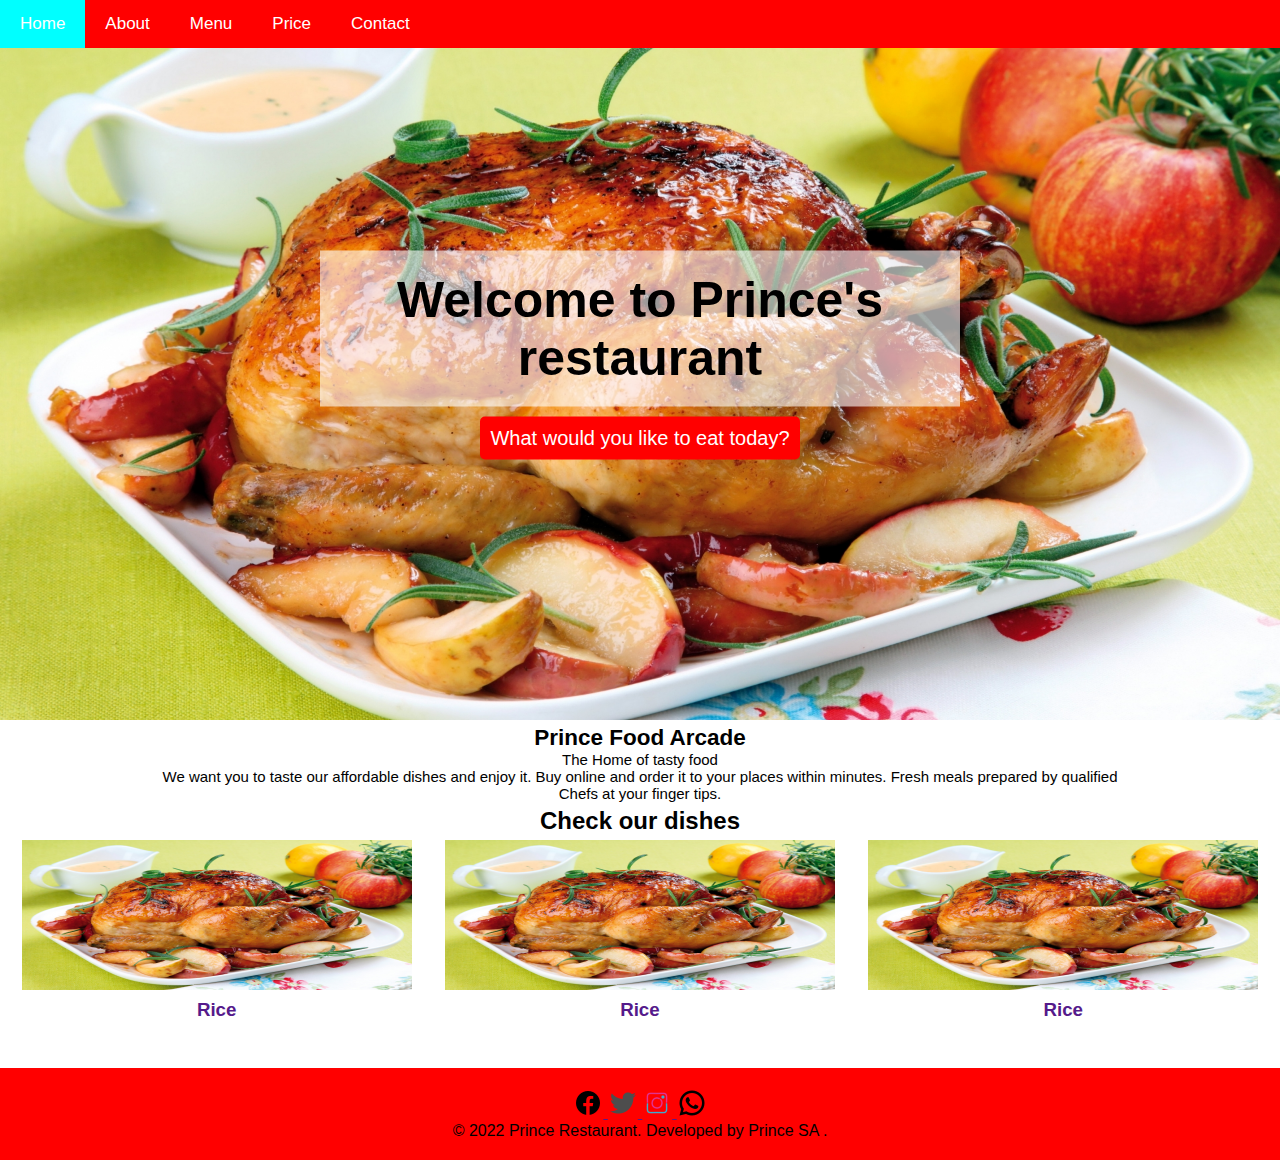
<file: index.html>
<!DOCTYPE html>
<html lang="en">
<head>
    <meta charset="UTF-8">
    <meta http-equiv="X-UA-Compatible" content="IE=edge">
    <meta name="viewport" content="width=device-width, initial-scale=1.0">
    <title>Prince's Restaurant</title>
    <link rel="shortcut icon" href="Images/rice.jpg" type="image/x-icon">
    <link rel="stylesheet" href="style.css">
</head>
<body>
    <nav class="nav" id="nav">
        <a href="index.html" class="active">Home</a>
        <a href="about.html">About</a>
        <a href="menu.html">Menu</a>
        <a href="price.html">Price</a>
        <a href="contact.html">Contact</a>
        <a href="javascript:void(0);" class="icon" onclick="myFunction()">&#9776;</a>

    </nav>

    <div class="hero-image">
        <div class="hero-text">
            <h1>Welcome to Prince's restaurant</h1>
            <a href="">
                <button>
                    What would you like to eat today?
                </button>
            </a>
        </div>
    </div>
    <section class="description">
        <h2>Prince Food Arcade</h2>
        <p>The Home of tasty food</p>
        <p>We want you to taste our affordable dishes and enjoy it. Buy online and order it to your places within minutes. Fresh meals prepared by qualified Chefs at your finger tips.</p>

    </section>
    <div class="alldish">
        <h2>Check our dishes</h2>
        <a href="">
            <div class="eachdish">
                <img src="images/rice.jpg" alt="">
                <h3>Rice</h3>
            </div>
            <div class="eachdish">
                <img src="images/rice.jpg" alt="">
                <h3>Rice</h3>
            </div>
            <div class="eachdish">
                <img src="images/rice.jpg" alt="">
                <h3>Rice</h3>
            </div>
        </a>
    </div>
    <footer>
        <a href="">
            <img src="images/facebook.png" alt="" srcset="">
        </a>

        <a href="">
            <img src="images/twitter.png" alt="" srcset="">
        </a>

        <a href="">
            <img src="images/instagram.png" alt="" srcset="">
        </a>

        <a href="">
            <img src="images/whatsapp.png" alt="" srcset="">
        </a>
        <p>&copy 2022 Prince Restaurant. Developed by Prince SA .</p>
    </footer>
</body>
</html>
</file>
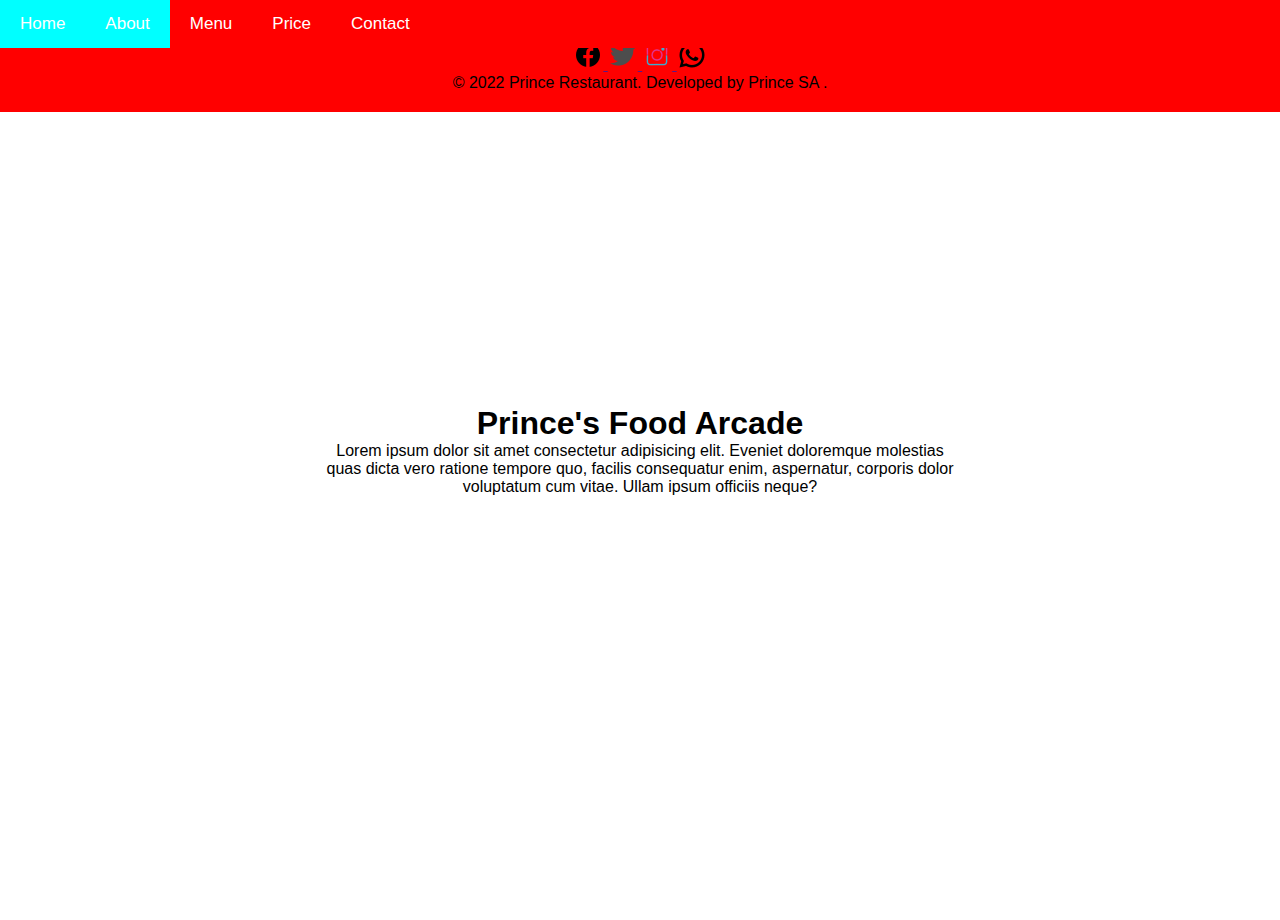
<file: about.html>
<!DOCTYPE html>
<html lang="en">
<head>
    <meta charset="UTF-8">
    <meta http-equiv="X-UA-Compatible" content="IE=edge">
    <meta name="viewport" content="width=device-width, initial-scale=1.0">
    <title>Prince's Restaurant</title>
    <link rel="shortcut icon" href="Images/rice.jpg" type="image/x-icon">
    <link rel="stylesheet" href="style.css">
</head>
<body>
    <nav class="nav" id="nav">
        <a href="index.html">Home</a>
        <a href="about.html" class="active">About</a>
        <a href="menu.html">Menu</a>
        <a href="price.html">Price</a>
        <a href="contact.html">Contact</a>
        <a href="javascript:void(0);" class="icon" onclick="myFunction()">&#9776;</a>
    </nav> 
    <div class="about-wrapper"></div>
    <div class="about-text">
        <h1>Prince's Food Arcade</h1>
        <p>Lorem ipsum dolor sit amet consectetur adipisicing elit. Eveniet doloremque molestias quas dicta vero ratione tempore quo, facilis consequatur enim, aspernatur, corporis dolor voluptatum cum vitae. Ullam ipsum officiis neque?</p>

    </div>
    <footer>
        <a href="">
            <img src="images/facebook.png" alt="" srcset="">
        </a>

        <a href="">
            <img src="images/twitter.png" alt="" srcset="">
        </a>

        <a href="">
            <img src="images/instagram.png" alt="" srcset="">
        </a>

        <a href="">
            <img src="images/whatsapp.png" alt="" srcset="">
        </a>
        <p>&copy 2022 Prince Restaurant. Developed by Prince SA .</p>
    </footer>
</body>
</html>
</file>
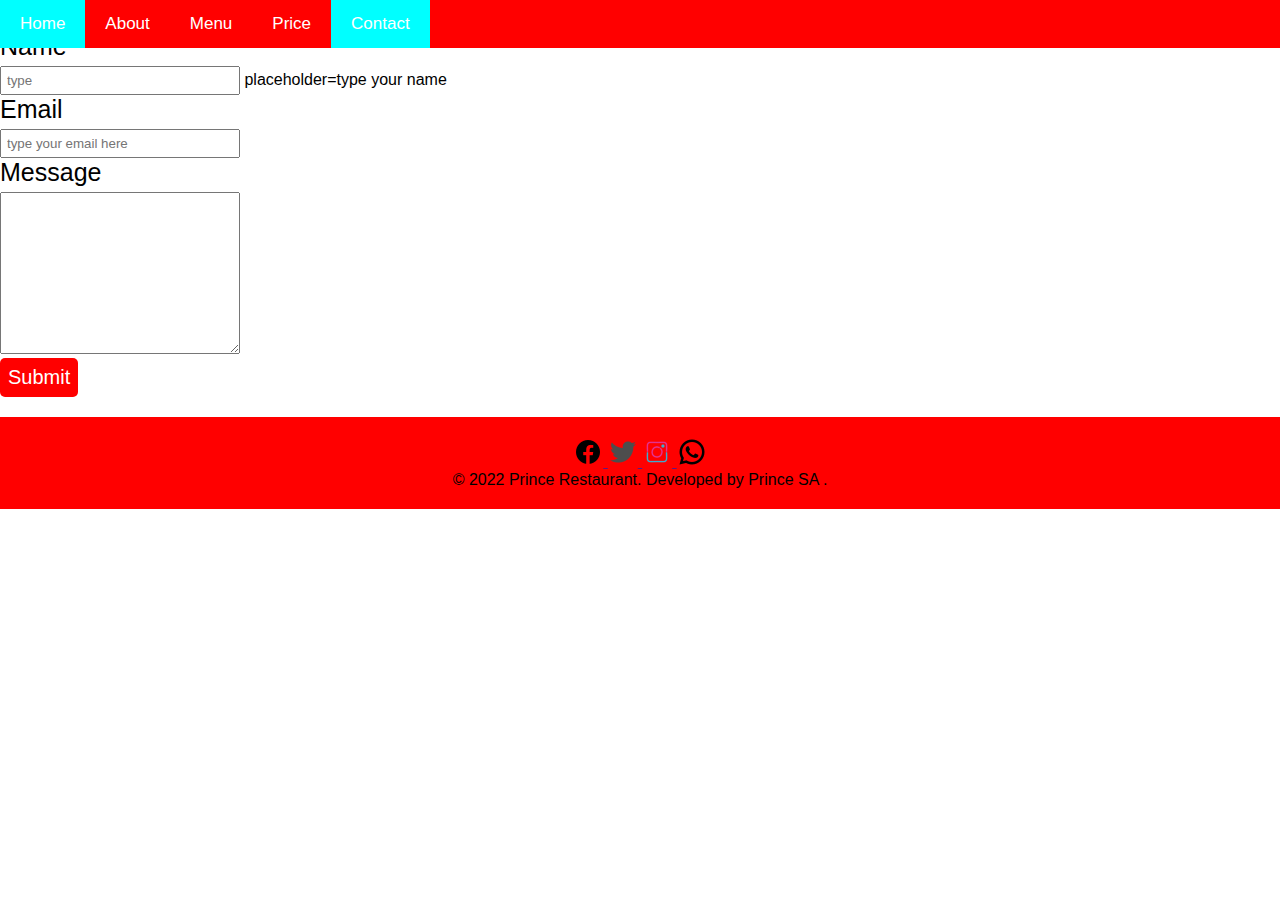
<file: contact.html>
<!DOCTYPE html>
<html lang="en">
<head>
    <meta charset="UTF-8">
    <meta http-equiv="X-UA-Compatible" content="IE=edge">
    <meta name="viewport" content="width=device-width, initial-scale=1.0">
    <title>Prince's Restaurant</title>
    <link rel="shortcut icon" href="Images/rice.jpg" type="image/x-icon">
    <link rel="stylesheet" href="style.css">
</head>
<body>
    <nav class="nav" id="nav">
        <a href="index.html">Home</a>
        <a href="about.html">About</a>
        <a href="menu.html">Menu</a>
        <a href="price.html">Price</a>
        <a href="contact.html" class="active">Contact</a>
        <a href="javascript:void(0);" class="icon" onclick="myFunction()">&#9776;</a>

    </nav> 
    <div>
        <h3>Get in touch</h3>
        <form action="">
            <label for="name">Name</label>
            <br>
            <input type="text" name="user name" id="name"  placeholder=type your name>
            placeholder=type your name
        </form>
    </div>
    <div>
        <label for="email">Email</label> <br>
        <input type="text" name="user_email" id="email" placeholder="type your email here">

    </div>
    <div>
        <label for="message">Message</label><br>
        <textarea name="user_message" id="message" cols="30" rows="10"></textarea>
    </div>
    <div class="submit">
        <button type="submit">Submit</button>
    </div>
    <footer>
        <a href="">
            <img src="images/facebook.png" alt="" srcset="">
        </a>

        <a href="">
            <img src="images/twitter.png" alt="" srcset="">
        </a>

        <a href="">
            <img src="images/instagram.png" alt="" srcset="">
        </a>

        <a href="">
            <img src="images/whatsapp.png" alt="" srcset="">
        </a>
        <p>&copy 2022 Prince Restaurant. Developed by Prince SA .</p>
    </footer> 
</body>
</html>
</file>
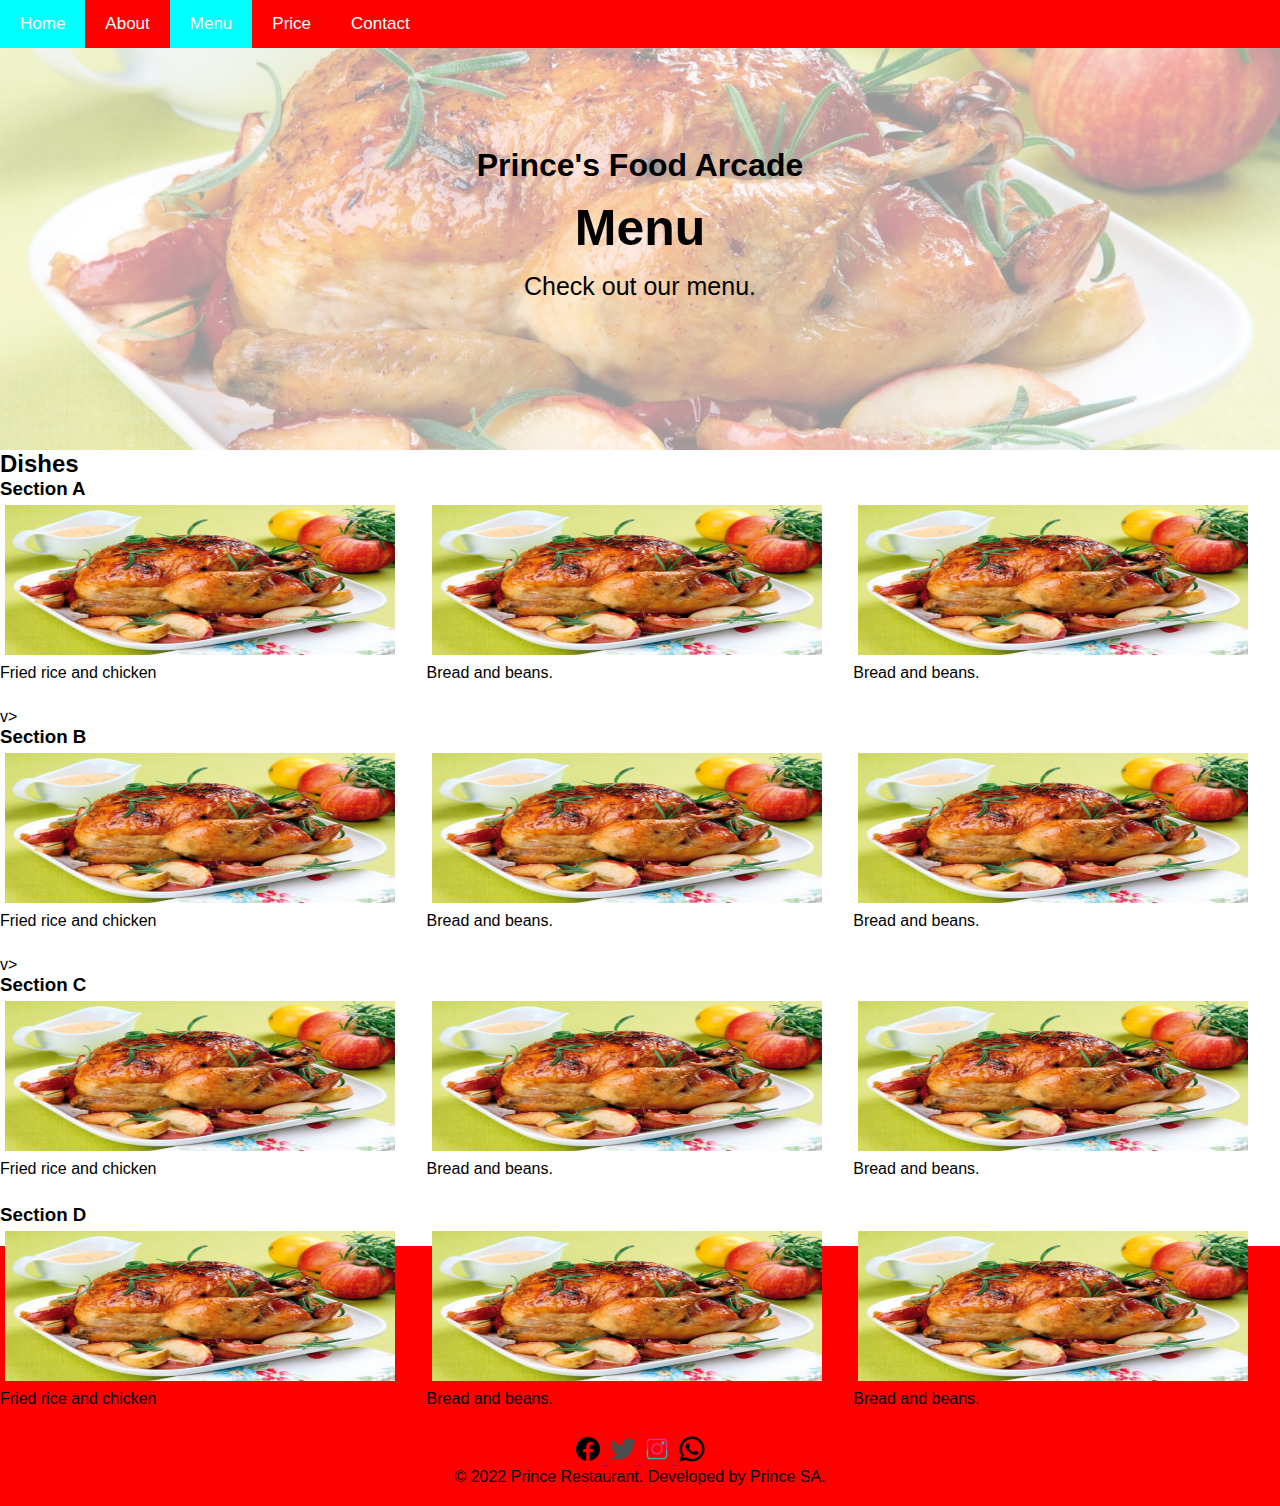
<file: menu.html>
<!DOCTYPE html>
<html lang="en">
<head>
    <meta charset="UTF-8">
    <meta http-equiv="X-UA-Compatible" content="IE=edge">
    <meta name="viewport" content="width=device-width, initial-scale=1.0">
    <title>Prince's Restaurant</title>
    <link rel="shortcut icon" href="Images/rice.jpg" type="image/x-icon">
    <link rel="stylesheet" href="style.css">
</head>
<body>
    <nav class="nav">
        <a href="index.html">Home</a>
        <a href="">About</a>
        <a href="menu.html" class="active">Menu</a>
        <a href="">Price</a>
        <a href="">Contact</a>
        <a href="javascript:void(0);" class="icon" onclick="myFunction()">&#9776;</a>
    
    </nav>
    <div class="menu-wrapper"></div>
    <div class="menu-text">
        <h1>Prince's Food Arcade</h1>
        <h2>Menu</h2>
        <p>Check out our menu.</p>

    </div>
    <div class="all dish">
        <h2 class="menu-h2">Dishes</h2>
        <div>
            <h3 class="menu-h3">Section A</h3>
            <div class="eachdish">
                <img src="images/rice.jpg" alt="" srcset="">
                <p>Fried rice and chicken</p>
            </div>
            <div class="eachdish">
                <img src="images/rice.jpg" alt="" srcset="">
                <p>Bread and beans.</p>
            </div>
            <div class="eachdish">
                <img src="images/rice.jpg" alt="" srcset="">
                <p>Bread and beans.</p>
            </div>
        </div>
        v>
            <h3 class="menu-h3">Section B</h3>
            <div class="eachdish">
                <img src="images/rice.jpg" alt="" srcset="">
                <p>Fried rice and chicken</p>
            </div>
            <div class="eachdish">
                <img src="images/rice.jpg" alt="" srcset="">
                <p>Bread and beans.</p>
            </div>
            <div class="eachdish">
                <img src="images/rice.jpg" alt="" srcset="">
                <p>Bread and beans.</p>
            </div>
        </div>
        v>
            <h3 class="menu-h3">Section C</h3>
            <div class="eachdish">
                <img src="images/rice.jpg" alt="" srcset="">
                <p>Fried rice and chicken</p>
            </div>
            <div class="eachdish">
                <img src="images/rice.jpg" alt="" srcset="">
                <p>Bread and beans.</p>
            </div>
            <div class="eachdish">
                <img src="images/rice.jpg" alt="" srcset="">
                <p>Bread and beans.</p>
            </div>
        </div>
        <div>
            <h3 class="menu-h3">Section D</h3>
            <div class="eachdish">
                <img src="images/rice.jpg" alt="" srcset="">
                <p>Fried rice and chicken</p>
            </div>
            <div class="eachdish">
                <img src="images/rice.jpg" alt="" srcset="">
                <p>Bread and beans.</p>
            </div>
            <div class="eachdish">
                <img src="images/rice.jpg" alt="" srcset="">
                <p>Bread and beans.</p>
            </div>
        </div>
    </div>
    <footer>
        <a href="">
            <img src="images/facebook.png" alt="" srcset="">
        </a>

        <a href="">
            <img src="images/twitter.png" alt="" srcset="">
        </a>

        <a href="">
            <img src="images/instagram.png" alt="" srcset="">
        </a>

        <a href="">
            <img src="images/whatsapp.png" alt="" srcset="">
        </a>
        <p>&copy 2022 Prince Restaurant. Developed by Prince SA.</p>
    </footer>
    
</body>
</html>
</file>
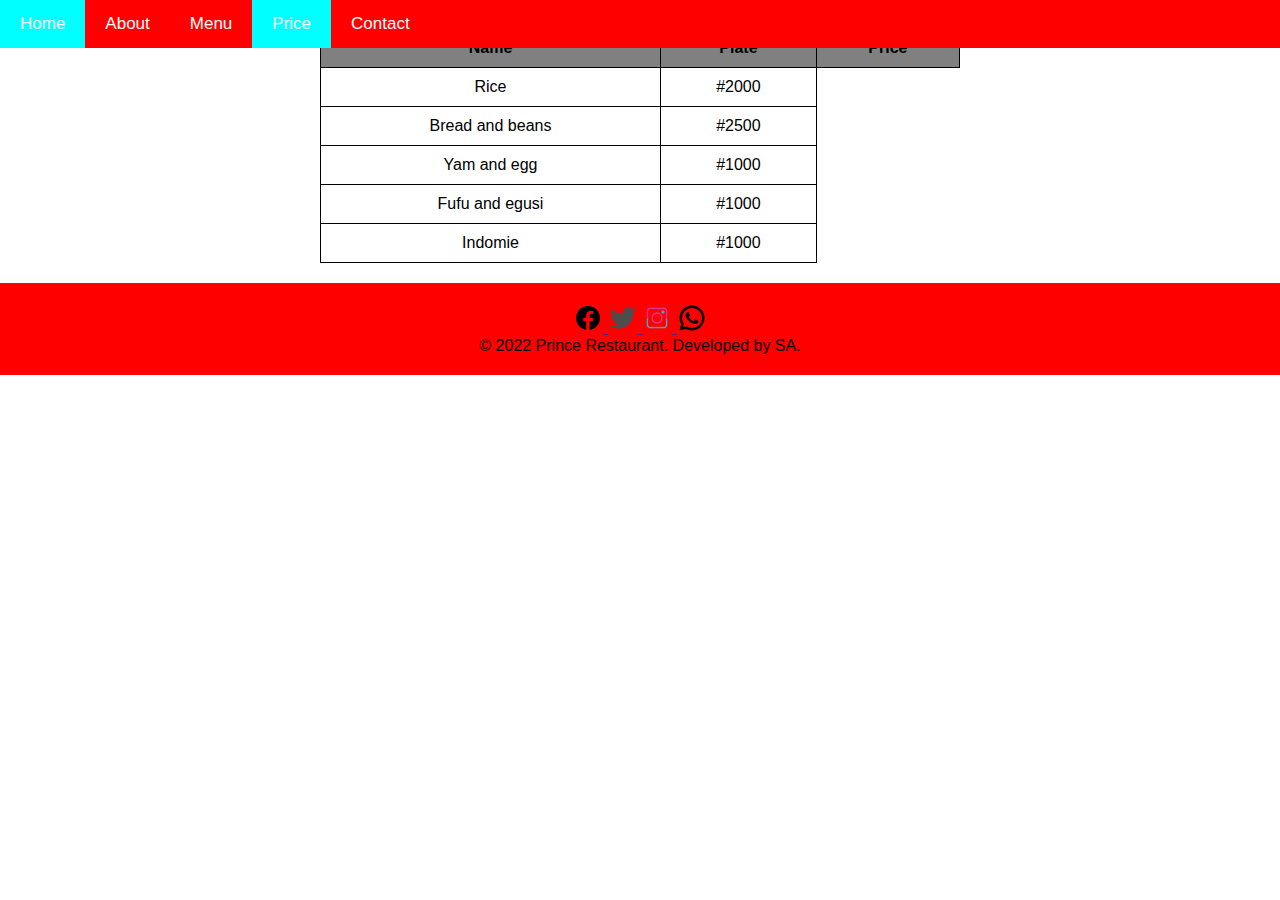
<file: price.html>
<!DOCTYPE html>
<html lang="en">
<head>
    <meta charset="UTF-8">
    <meta http-equiv="X-UA-Compatible" content="IE=edge">
    <meta name="viewport" content="width=device-width, initial-scale=1.0">
    <title>Prince's Restaurant</title>
    <link rel="shortcut icon" href="Images/rice.jpg" type="image/x-icon">
    <link rel="stylesheet" href="style.css">
</head>
<body>
    <nav class="nav" id="nav">
        <a href="index.html">Home</a>
        <a href="about.html">About</a>
        <a href="menu.html">Menu</a>
        <a href="price.html" class="active">Price</a>
        <a href="contact.html">Contact</a>
        <a href="javascript:void(0);" class="icon" onclick="myFunction()">&#9776;</a>

    </nav> 
    <div class="mt price">
        <h2 class="rice-text">Prices</h2>
        <table>
            <tr>
                <th>Name</th>
                <th>Plate</th>
                <th>Price</th>
            </tr>
            <tr>
                <td>Rice</td>
                <td>#2000</td>
            </tr>
            <tr>
                <td>Bread and beans</td>
                <td>#2500</td>
            </tr>
            <tr>
                <td>Yam and egg</td>
                <td>#1000</td>
            </tr>
            <tr>
                <td>Fufu and egusi</td>
                <td>#1000</td>
            </tr>
            <tr>
                <td>Indomie</td>
                <td>#1000</td>
            </tr>
        </table>
    </div>
    <footer>
        <a href="">
            <img src="images/facebook.png" alt="" srcset="">
        </a>

        <a href="">
            <img src="images/twitter.png" alt="" srcset="">
        </a>

        <a href="">
            <img src="images/instagram.png" alt="" srcset="">
        </a>

        <a href="">
            <img src="images/whatsapp.png" alt="" srcset="">
        </a>
        <p>&copy 2022 Prince Restaurant. Developed by SA.</p>
    </footer>
</body>
</html>
</file>
<file: style.css>
* {
    margin: 0;
    padding: 0;
    box-sizing: border-box;
}
body, html {
    height: 100%;
    font-family: Arial, Helvetica, sans-serif;
}
nav {
    background-color: red;
    overflow: hidden;
    position: fixed;
    top: 0;
    left: 0;
    width: 100%;
    z-index: 2;
}
nav a {
    float: left;
    display: block;
    padding: 14px 20px;
    text-align: center;
    color: white;
    text-decoration: none;
    font-size: 17px;
}
nav a:hover {
    background-color: aqua;
}
nav .active {
    background-color: aqua;
}
nav .icon {
    background-color: aqua;
}
nav .icon {
    display: none;
}
.hero-image {
    background-image: url("images/rice.jpg");
    height: 80%;
    background-position: center;
    background-repeat: no-repeat;
    background-size: cover;
    position: relative;
}
.hero-text {
    text-align: center;
    position: absolute;
    top: 50%;
    left: 50%;
    transform: translate(-50%, -50%);
}
.hero-text h1{
    background-color: rgba(255, 255, 255, 0.6);
    padding: 20px;
    font-size: 50px;
}
.hero-text a button {
    color: white;
    border-color: red;
    background-color: red;
    padding: 10px;
    margin: 10px;
}
.description {
    max-width: 60rem;
    font-size: 15px;
    text-align: center;
    margin: 20px auto;

}
.description {
    margin: 5px auto;
}
.alldish {
    text-align: center;
    padding-bottom: 5px;
    margin: 5px 
}
.eachdish{
    width: 33.33%;
    float: left;
    height: 13rem;
}
.eachdish img {
    width: 25rem;
    height: 10rem;
    padding: 5px;
}
.alldish:after{
    content: "";
    display: table;
    clear: both;
}

/* Menu style */
.menu-wrapper{
    background-image: url("images/rice.jpg");
    height: 50%;
    background-position: center;
    background-repeat: no-repeat;
    background-size: cover;
    position: relative;
    opacity: 0.4;}
    
    .menu-text {
        text-align: center;
        position: absolute;
        top: 25%;
        left: 50%;
        transform: translate(-50%, -50%);
    }
    .menu-text h2 {
        font-size: 50px;
        margin: 15px 0;
    }
    .menu-text p {
        font-size: 25px;
        margin: 2px 0;
    }
}
.about-wrapper {
    background-image: url(images/rice.jpg);
    height: 90%;
    background-position: center;
    background-repeat: no-repeat;
    background-size: cover;
    position: relative;
    opacity: 0.6;
}
.about-text{
    text-align: center;
    position: absolute;
    top: 50%;
    left: 50%;
    transform: translate(-50%, -50%);
}
.m {
    margin: 5rem 0 1rem 1rem;
}
div.price {
    text-align: center;
}
.price-text {
    padding-bottom: 10px;
}
table{
    border-collapse: collapse;
    width: 50%;
    margin: auto;
}
th, td {
    border: 1px solid;
    padding: 10px;
}
th {
    background-color: gray;
}
div.contact{
    text-align: center;

}
form{
    display: inline-block;
    margin-top: 10px;
}
label {
    font-size: 25px;
    margin-bottom: 20px;
}
input, textarea {
    width: 15rem;
    padding: 5px;
    margin-top: 5px;
}
button {
    background-color: red;
    color: white;
    padding: 8px;
    font-size: 20px;
    border: none;
    border-radius: 5px;
}
footer {
    background-color: red;
    text-align: center;
    margin-top: 20px;
    padding: 20px;
}
@media screen and (max-width: 600px) {
    .eachdish {
        width: 100%;
    }
}
@media screen and (max-width: 600px) {
    .nav a:not(:first-child) {
        display: none;
    }
    float: right;
    display: block;
}
    
}
@media screen and (max-width: 600px) {
    .nav .responsive {
        position: relative;
    }
    .nav.responsive .icon {
        position: absolute;
        right: 0;
        top: 0;
    }
    .nav.responsive a {
        float: none;
        display: block;
        text-align: left;
    }
}
</file>
